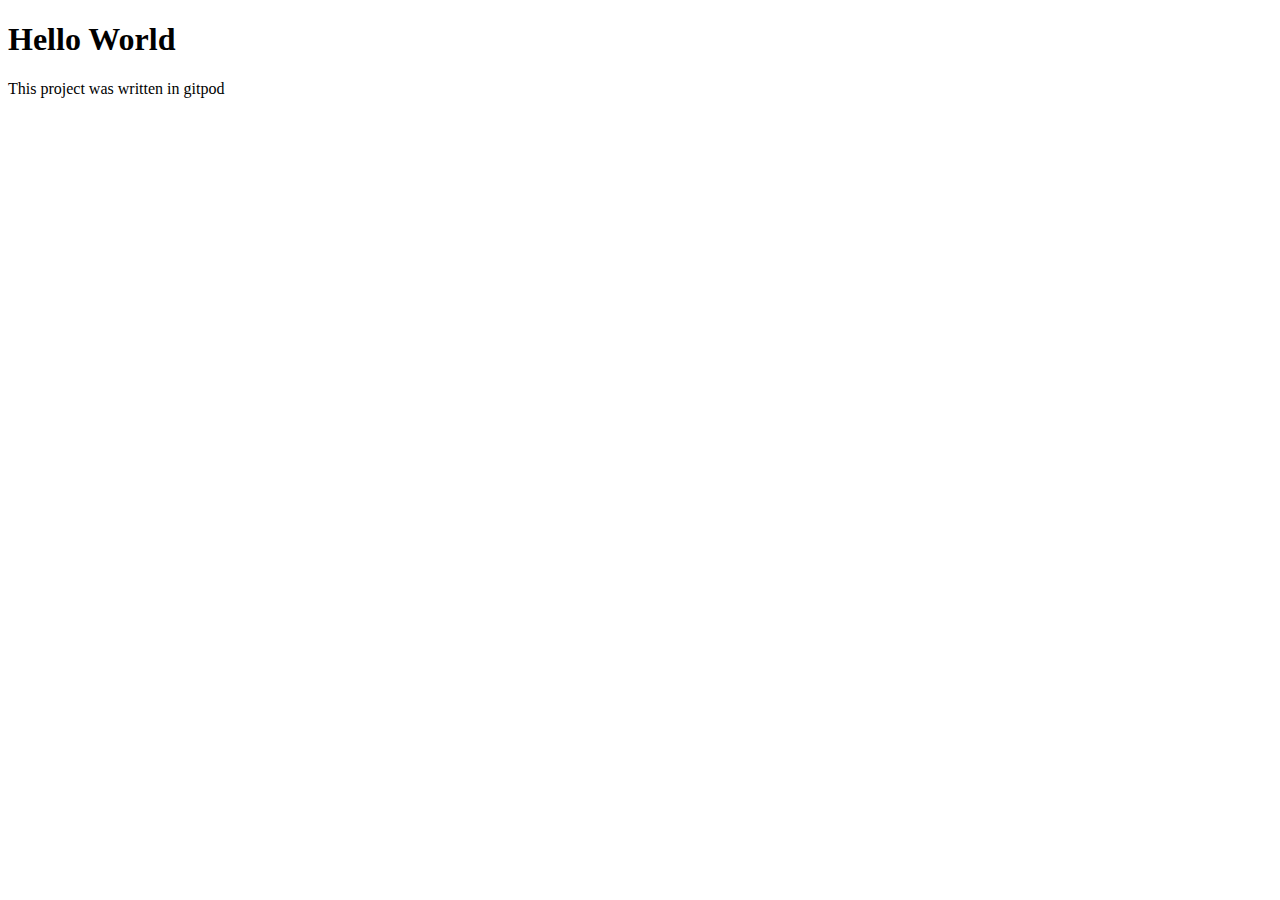
<file: stream-one.html>
<!DOCTYPE html>
<html lang="en">
<head>
    <meta charset="UTF-8">
    <meta http-equiv="X-UA-Compatible" content="IE=edge">
    <meta name="viewport" content="width=device-width, initial-scale=1.0">
    <title>Hello World</title>
</head>
<body>
    <h1>Hello World</h1>
    <p>This project was written in gitpod</p>
</body>
</html>
</file>
